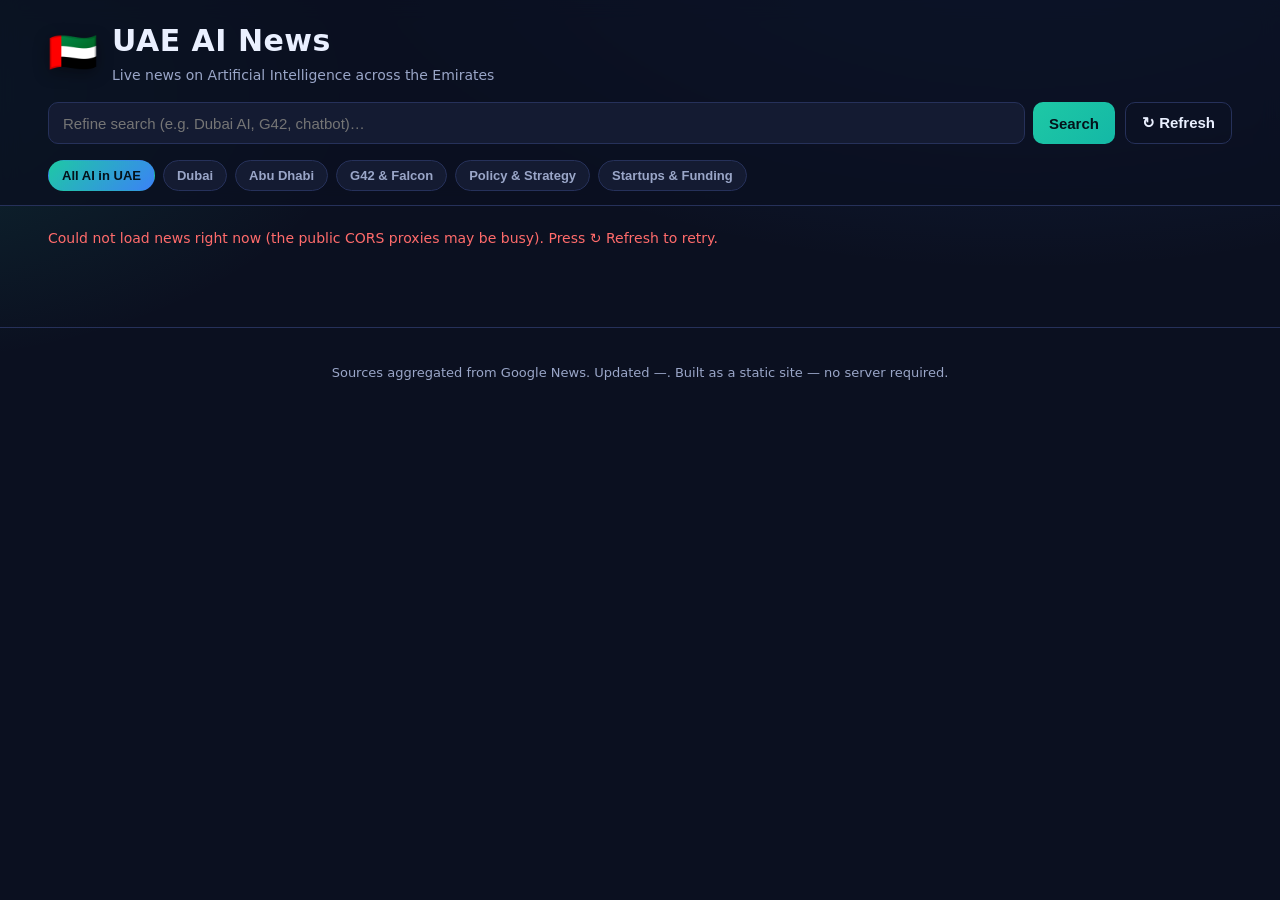
<file: index.html>
<!DOCTYPE html>
<html lang="en">
<head>
  <meta charset="UTF-8" />
  <meta name="viewport" content="width=device-width, initial-scale=1.0" />
  <title>UAE AI News — Live Aggregator</title>
  <meta name="description" content="A live aggregator of news articles about Artificial Intelligence in the United Arab Emirates." />
  <link rel="preconnect" href="https://news.google.com" />
  <link rel="stylesheet" href="styles.css" />
</head>
<body>
  <header class="site-header">
    <div class="brand">
      <span class="brand-mark">🇦🇪</span>
      <div>
        <h1>UAE&nbsp;AI&nbsp;News</h1>
        <p class="tagline">Live news on Artificial Intelligence across the Emirates</p>
      </div>
    </div>

    <div class="controls">
      <div class="search-box">
        <input
          id="search"
          type="search"
          placeholder="Refine search (e.g. Dubai AI, G42, chatbot)…"
          autocomplete="off"
          aria-label="Search query"
        />
        <button id="searchBtn" type="button">Search</button>
      </div>
      <button id="refreshBtn" class="ghost" type="button" title="Reload latest articles">↻ Refresh</button>
    </div>

    <nav class="topics" id="topics" aria-label="Topic filters"></nav>
  </header>

  <main>
    <p id="status" class="status" role="status" aria-live="polite">Loading the latest articles…</p>
    <section id="grid" class="grid" aria-label="News articles"></section>
  </main>

  <footer class="site-footer">
    <p>
      Sources aggregated from Google News. Updated <span id="updated">—</span>.
      Built as a static site — no server required.
    </p>
  </footer>

  <script src="app.js"></script>
</body>
</html>
</file>
<file: styles.css>
:root {
  --bg: #0b1020;
  --bg-elev: #141b32;
  --bg-card: #171f3a;
  --border: #26315a;
  --text: #eaf0ff;
  --muted: #9aa6c8;
  --accent: #1ec8a5;
  --accent-2: #3b82f6;
  --danger: #ff6b6b;
  --radius: 14px;
  --shadow: 0 8px 24px rgba(0, 0, 0, 0.35);
}

* { box-sizing: border-box; }

html, body {
  margin: 0;
  padding: 0;
  background:
    radial-gradient(1200px 600px at 80% -10%, rgba(59, 130, 246, 0.18), transparent 60%),
    radial-gradient(900px 500px at -10% 10%, rgba(30, 200, 165, 0.15), transparent 55%),
    var(--bg);
  color: var(--text);
  font-family: system-ui, -apple-system, "Segoe UI", Roboto, Helvetica, Arial, sans-serif;
  line-height: 1.5;
  min-height: 100vh;
}

.site-header {
  position: sticky;
  top: 0;
  z-index: 10;
  backdrop-filter: blur(10px);
  background: rgba(11, 16, 32, 0.78);
  border-bottom: 1px solid var(--border);
  padding: 18px clamp(16px, 4vw, 48px) 14px;
}

.brand {
  display: flex;
  align-items: center;
  gap: 14px;
}

.brand-mark {
  font-size: 40px;
  line-height: 1;
  filter: drop-shadow(0 4px 8px rgba(0, 0, 0, 0.4));
}

.brand h1 {
  margin: 0;
  font-size: clamp(22px, 3.4vw, 30px);
  letter-spacing: 0.5px;
}

.tagline {
  margin: 2px 0 0;
  color: var(--muted);
  font-size: 14px;
}

.controls {
  display: flex;
  flex-wrap: wrap;
  gap: 10px;
  margin-top: 16px;
}

.search-box {
  display: flex;
  flex: 1 1 320px;
  gap: 8px;
}

.search-box input {
  flex: 1;
  padding: 11px 14px;
  border-radius: 10px;
  border: 1px solid var(--border);
  background: var(--bg-elev);
  color: var(--text);
  font-size: 15px;
  outline: none;
}

.search-box input:focus {
  border-color: var(--accent-2);
  box-shadow: 0 0 0 3px rgba(59, 130, 246, 0.25);
}

button {
  cursor: pointer;
  border: none;
  border-radius: 10px;
  padding: 11px 16px;
  font-size: 15px;
  font-weight: 600;
  color: #04121a;
  background: linear-gradient(135deg, var(--accent), #14b8a6);
  transition: transform 0.08s ease, opacity 0.2s ease;
}

button:hover { opacity: 0.92; }
button:active { transform: translateY(1px); }

button.ghost {
  background: transparent;
  color: var(--text);
  border: 1px solid var(--border);
}

.topics {
  display: flex;
  flex-wrap: wrap;
  gap: 8px;
  margin-top: 16px;
}

.chip {
  border: 1px solid var(--border);
  background: var(--bg-elev);
  color: var(--muted);
  padding: 7px 13px;
  border-radius: 999px;
  font-size: 13px;
  font-weight: 600;
}

.chip.active {
  color: #04121a;
  background: linear-gradient(135deg, var(--accent), var(--accent-2));
  border-color: transparent;
}

main {
  padding: 22px clamp(16px, 4vw, 48px) 60px;
}

.status {
  color: var(--muted);
  font-size: 14px;
  margin: 0 0 18px;
}

.status.error { color: var(--danger); }

.grid {
  display: grid;
  grid-template-columns: repeat(auto-fill, minmax(280px, 1fr));
  gap: 18px;
}

.card {
  display: flex;
  flex-direction: column;
  background: var(--bg-card);
  border: 1px solid var(--border);
  border-radius: var(--radius);
  overflow: hidden;
  text-decoration: none;
  color: inherit;
  box-shadow: var(--shadow);
  transition: transform 0.12s ease, border-color 0.2s ease;
}

.card:hover {
  transform: translateY(-4px);
  border-color: var(--accent-2);
}

.thumb {
  position: relative;
  aspect-ratio: 16 / 9;
  background: #0e1530;
  overflow: hidden;
  display: flex;
  align-items: center;
  justify-content: center;
}

.thumb img {
  width: 100%;
  height: 100%;
  object-fit: cover;
  display: block;
}

/* Fallback thumbnail: gradient + source favicon + initials */
.thumb.fallback {
  background: linear-gradient(135deg, var(--g1, #1e3a8a), var(--g2, #0f766e));
}

.thumb .fav {
  width: 56px;
  height: 56px;
  border-radius: 12px;
  background: rgba(255, 255, 255, 0.9);
  padding: 8px;
  box-shadow: 0 6px 16px rgba(0, 0, 0, 0.35);
}

.source-pill {
  position: absolute;
  left: 10px;
  bottom: 10px;
  font-size: 11px;
  font-weight: 700;
  letter-spacing: 0.3px;
  padding: 4px 9px;
  border-radius: 999px;
  background: rgba(0, 0, 0, 0.55);
  color: #fff;
  backdrop-filter: blur(4px);
  max-width: calc(100% - 20px);
  white-space: nowrap;
  overflow: hidden;
  text-overflow: ellipsis;
}

.card-body {
  padding: 14px 15px 16px;
  display: flex;
  flex-direction: column;
  gap: 8px;
  flex: 1;
}

.card-title {
  margin: 0;
  font-size: 16px;
  font-weight: 700;
  line-height: 1.35;
  display: -webkit-box;
  -webkit-line-clamp: 3;
  -webkit-box-orient: vertical;
  overflow: hidden;
}

.card-meta {
  margin-top: auto;
  display: flex;
  justify-content: space-between;
  align-items: center;
  gap: 10px;
  color: var(--muted);
  font-size: 12.5px;
}

.read-more {
  color: var(--accent);
  font-weight: 700;
}

.skeleton {
  height: 320px;
  border-radius: var(--radius);
  background: linear-gradient(100deg, #141b32 30%, #1c264a 50%, #141b32 70%);
  background-size: 200% 100%;
  animation: shimmer 1.3s infinite;
  border: 1px solid var(--border);
}

@keyframes shimmer {
  from { background-position: 200% 0; }
  to { background-position: -200% 0; }
}

.empty {
  text-align: center;
  color: var(--muted);
  padding: 60px 20px;
  grid-column: 1 / -1;
}

.site-footer {
  border-top: 1px solid var(--border);
  padding: 22px clamp(16px, 4vw, 48px);
  color: var(--muted);
  font-size: 13px;
  text-align: center;
}

@media (prefers-reduced-motion: reduce) {
  .skeleton { animation: none; }
  .card { transition: none; }
}
</file>
